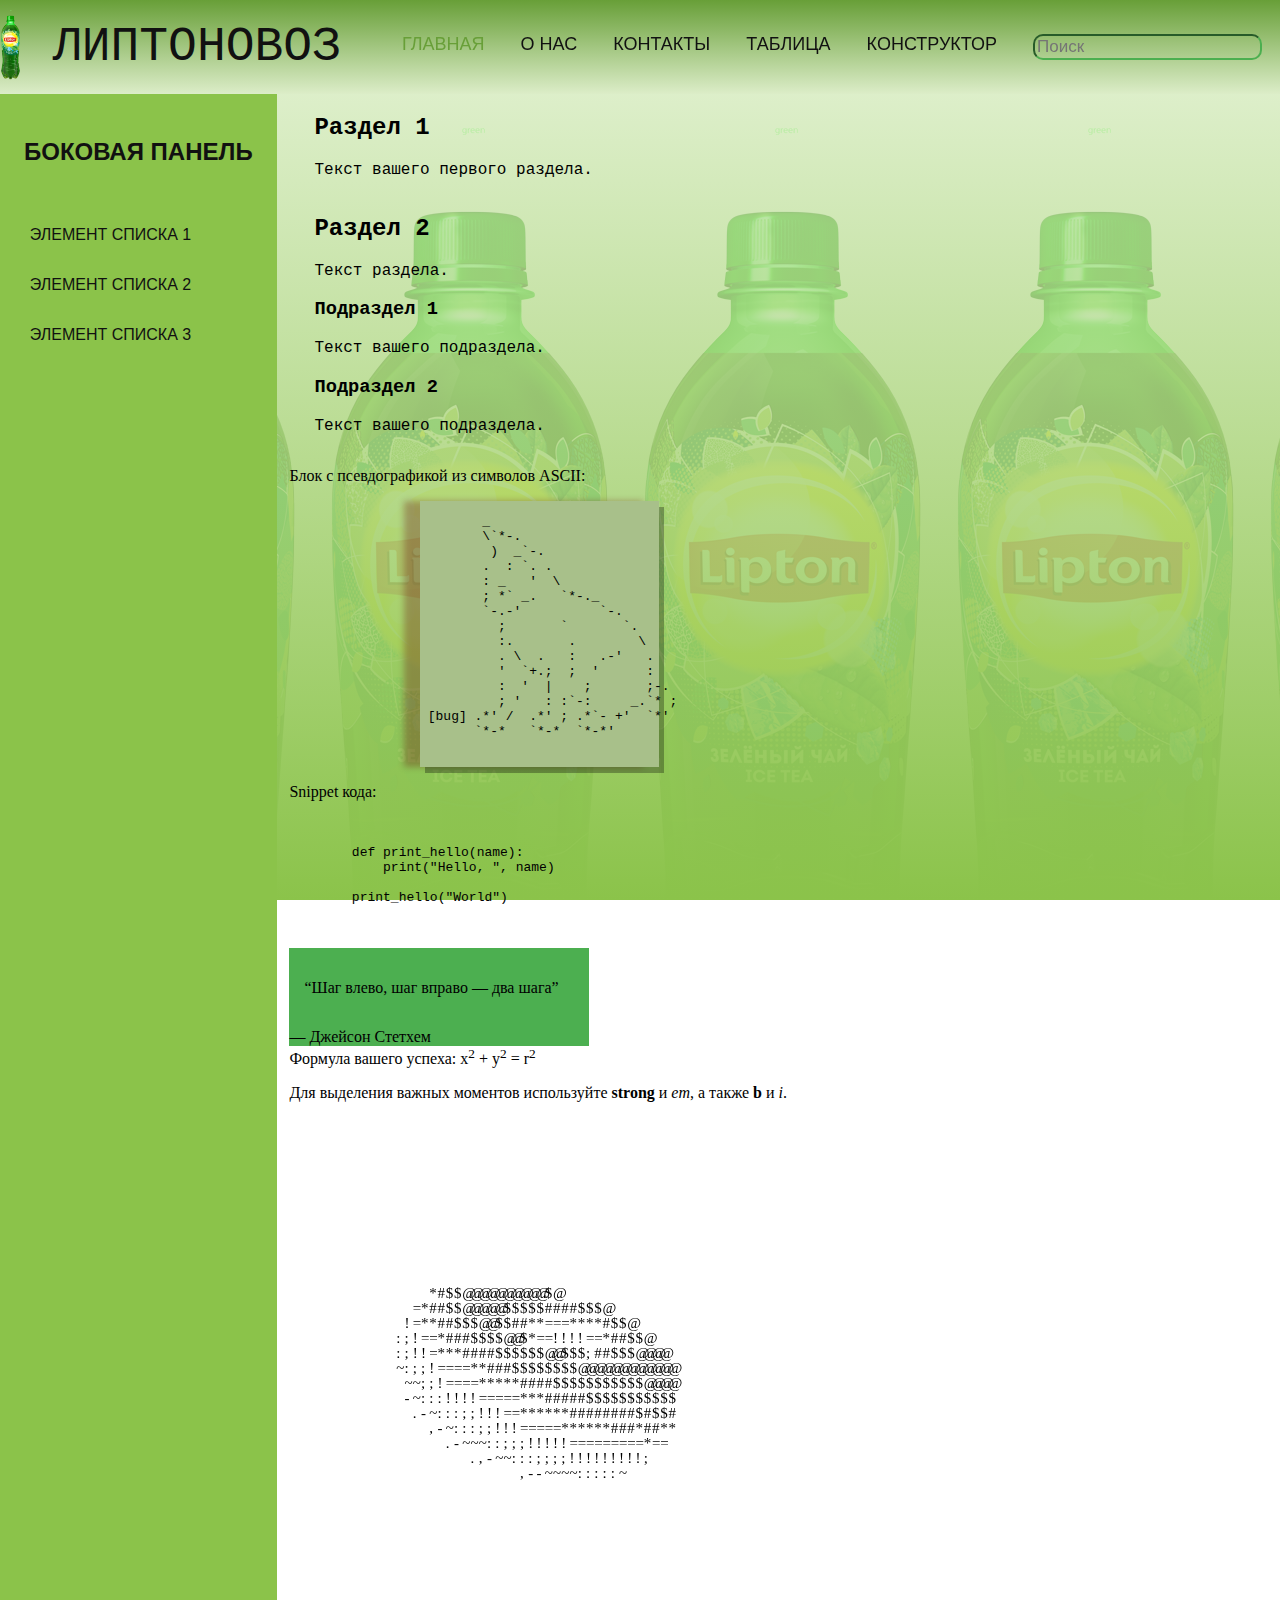
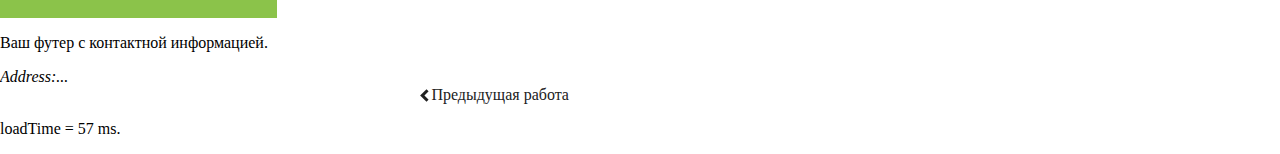
<file: index.html>
<!DOCTYPE html>
<html lang="ru">
<head>
    <meta charset="UTF-8">
    <meta name="viewport"
          content="width=device-width, user-scalable=no, initial-scale=1.0, maximum-scale=1.0, minimum-scale=1.0">
    <meta name="keywords" content="слово1, слово2, слово3">
    <link rel="stylesheet" href="styles/styles.css">
    <link rel="icon" type="image/png" href="img/lipton.png"/>
    <title>Главная</title>
    <script src="js/pageload.js"></script>
</head>
<body class="bodyWrapper">

<header class="header">
    <div class="header__logo">
        <img src="img/lipton.png">
    </div>
    <div class="header__heading1">
        <h1><a class="navigation_link" href="/">Липтоновоз</a></h1>
    </div>

    <div class="navigation">
        <ul class="navigation_list">
            <li class="navigation_item"><a class="navigation_link" href="index.html">Главная</a></li>
            <li class="navigation_item"><a class="navigation_link" href="about.html">О нас</a></li>
<!--            <li class="navigation_item"><a class="navigation_link" href="contacts.html">Контакты</a></li>-->
            <li class="navigation_item"><a class="navigation_link" href="https://vk.com">Контакты</a></li>
            <li class="navigation_item"><a class="navigation_link" href="table.html">Таблица</a></li>
            <li class="navigation_item"><a class="navigation_link " href="form.html">Конструктор</a></li>
            <li class="navigation_item"><input type="text" placeholder="Поиск"></li>
        </ul>
    </div>
</header>
<div class="page">
    <div class="side-bar">
        <h2 class="side-bar__item">Боковая панель</h2>
        <ul class="side-bar__list">
            <li class="side-bar__item">Элемент списка 1</li>
            <li class="side-bar__item">Элемент списка 2</li>
            <li class="side-bar__item">Элемент списка 3</li>
        </ul>
    </div>
    <main class="main">
        <div class="section">
            <h2 class="section__heading2">Раздел 1</h2>
            <p class="section__text">Текст вашего первого раздела.</p>
        </div>

        <div class="section">
            <h2 class="section__heading2">Раздел 2</h2>
            <p class="section__text">Текст раздела.</p>
            <article class="article">
                <h3 class="article__heading3">Подраздел 1</h3>
                <p class="article__text">Текст вашего подраздела.</p>
            </article>

            <article class="article">
                <h3 class="article__heading3">Подраздел 2</h3>
                <p class="article__text">Текст вашего подраздела.</p>
            </article>
        </div>


        <p>
            Блок с псевдографикой из символов ASCII:
        <div class="body__cat">
    <pre>
        _
        \`*-.
         )  _`-.
        .  : `. .
        : _   '  \
        ; *` _.   `*-._
        `-.-'          `-.
          ;       `       `.
          :.       .        \
          . \  .   :   .-'   .
          '  `+.;  ;  '      :
          :  '  |    ;       ;-.
          ; '   : :`-:     _.`* ;
 [bug] .*' /  .*' ; .*`- +'  `*'
       `*-*   `*-*  `*-*'
    </pre>
        </div>
        <p>Snippet кода:
        <div class="pre code">
     <pre>
        <code>
        def print_hello(name):
            print("Hello, ", name)

        print_hello("World")
        </code>
     </pre>
        </div>
        <blockquote class="blockquote">
            <p>Шаг влево, шаг вправо — два шага</p>
            <footer>— Джейсон Стетхем</footer>
        </blockquote>
        <div class="formula">
            Формула вашего успеха: x<sup>2</sup> + y<sup>2</sup> = r<sup>2</sup>
        </div>

        <p>
            Для выделения важных моментов используйте <strong>strong</strong> и <em>em</em>,
            а также <b>b</b> и <i>i</i>.
        </p>
        <canvas width="500" height="500" class="donut"></canvas>
        <script src="js/donut.js"></script>
    </main>

</div>
<footer class="footerWrapper">
    <p>Ваш футер с контактной информацией.</p>
    <address>
        Address:...
    </address>
    <div class="footerLinks">
        <div class="footer__link"><a class="link" href="../lab6/index.html"><i class="arrow left"></i>Предыдущая
            работа</a>
        </div>

    </div>

    <p id="loadTime"></p>
    <script src="js/active_page.js"></script>

</footer>

<!--<script src="https://rawcdn.githack.com/ArtMan-8/outline-prototype/e73da2a1ee9031564b56ed5d98541891f7123933/js/outline-control.js"></script>-->

</body>
</html>
</file>
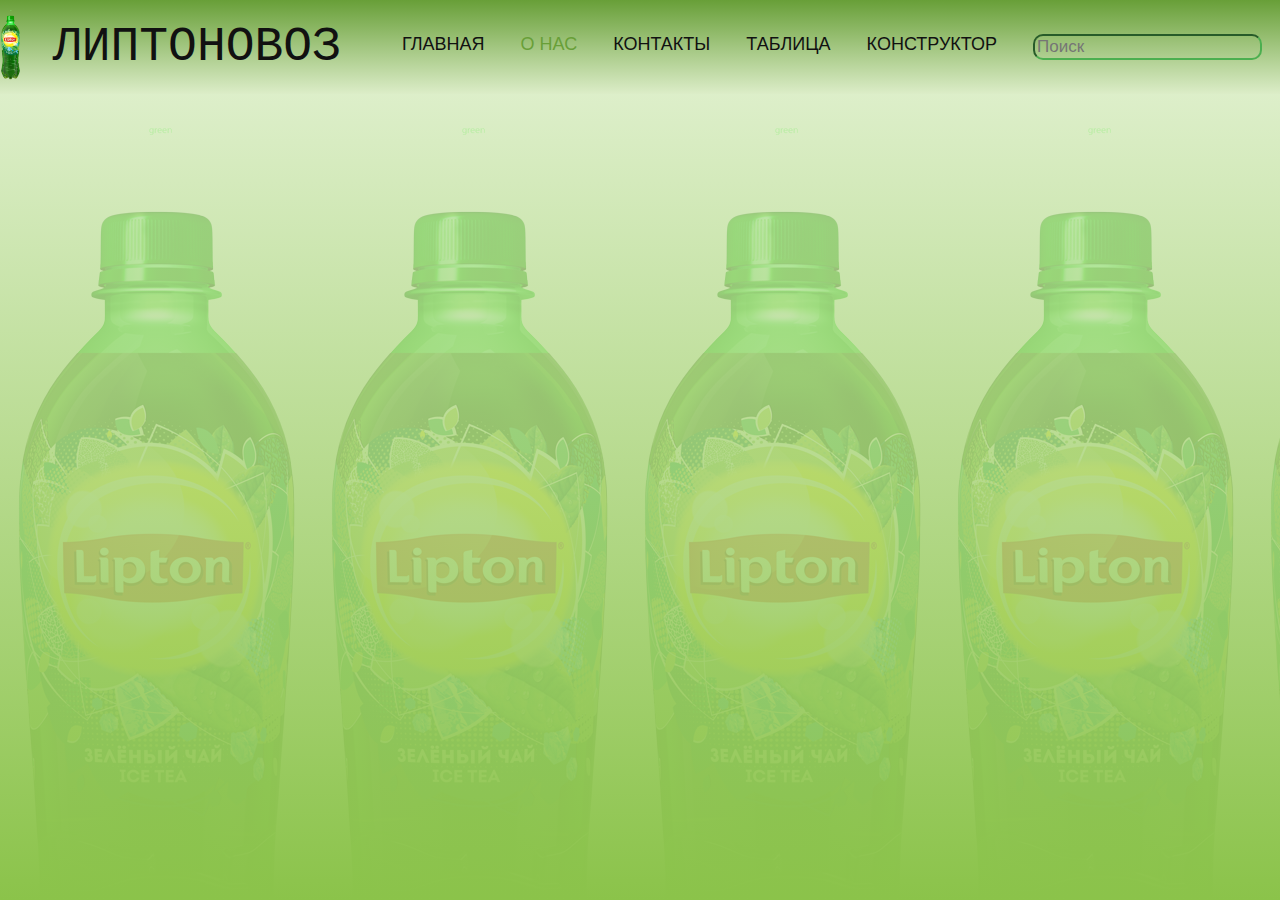
<file: about.html>
<!DOCTYPE html>
<html lang="en">
<head>
    <meta charset="UTF-8">
    <meta name="viewport"
          content="width=device-width, user-scalable=no, initial-scale=1.0, maximum-scale=1.0, minimum-scale=1.0">
    <meta name="keywords" content="слово1, слово2, слово3">
    <link rel="stylesheet" href="styles/styles.css">
    <link rel="icon" type="image/png" href="img/lipton.png"/>
    <title>О нас</title>
    <script src="js/pageload.js"></script>
</head>
<body class="bodyWrapper">
<header class="header">
    <div class="header__logo">
        <img src="img/lipton.png">
    </div>
    <div class="header__heading1">
        <h1><a class="navigation_link" href="/">Липтоновоз</a></h1>
    </div>

    <div class="navigation_list">
        <ul class="navigation_list">
            <li class="navigation_item"><a class="navigation_link" href="index.html">Главная</a></li>
            <li class="navigation_item"><a class="navigation_link" href="about.html">О нас</a></li>
            <li class="navigation_item"><a class="navigation_link" href="contacts.html">Контакты</a></li>
            <li class="navigation_item"><a class="navigation_link" href="table.html">Таблица</a></li>
            <li class="navigation_item"><a class="navigation_link " href="form.html">Конструктор</a></li>
            <li class="navigation_item"><input type="text" placeholder="Поиск"></li>
        </ul>
    </div>
    <div class="page">

    </div>
    <script src="js/active_page.js"></script>

</header>
</body>
</html>
</file>
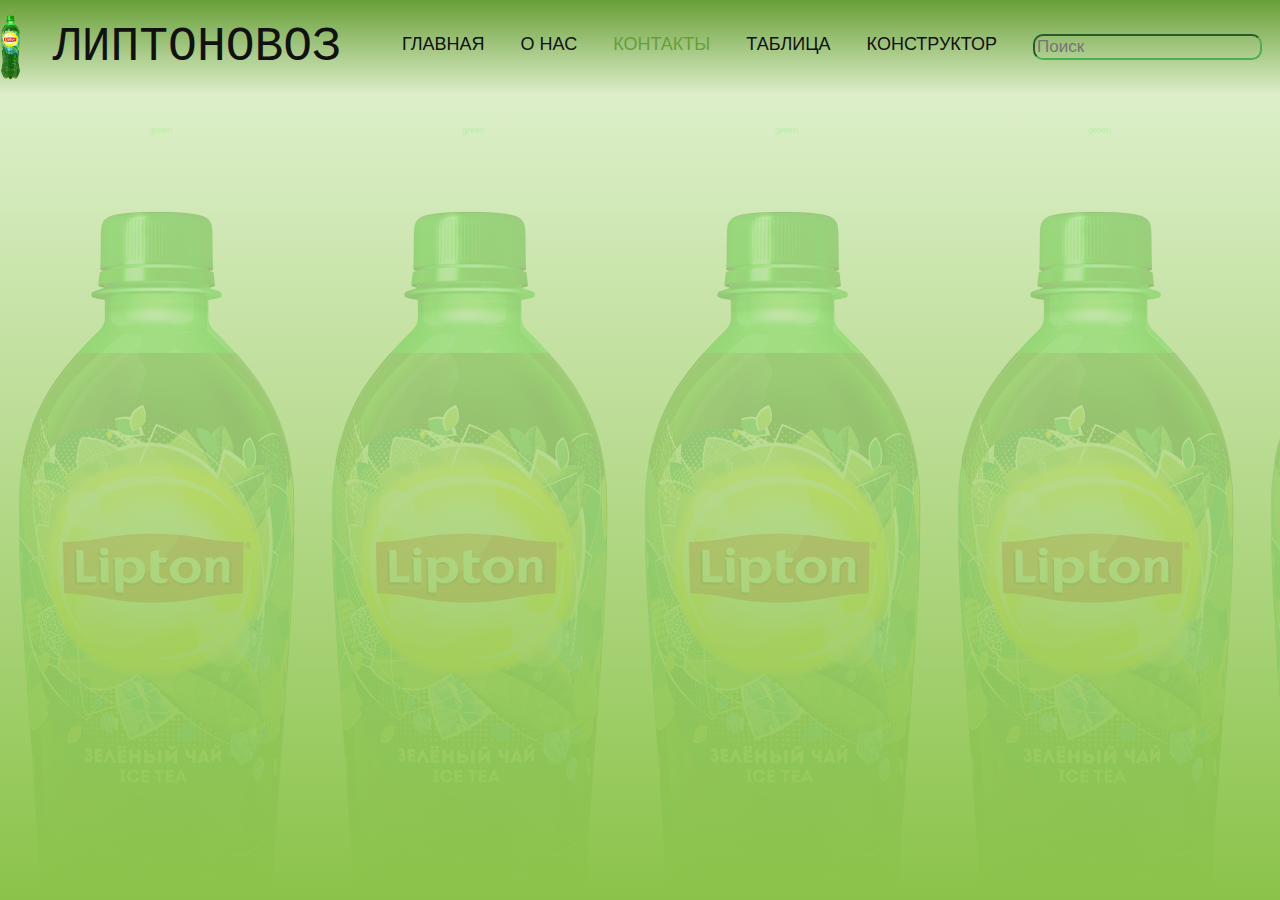
<file: contacts.html>
<!DOCTYPE html>
<html lang="en">
<head>
    <meta charset="UTF-8">
    <meta name="viewport"
          content="width=device-width, user-scalable=no, initial-scale=1.0, maximum-scale=1.0, minimum-scale=1.0">
    <meta name="keywords" content="слово1, слово2, слово3">
    <link rel="stylesheet" href="styles/styles.css">
    <link rel="icon" type="image/png" href="img/lipton.png"/>
    <title>Контакты</title>
    <script src="js/pageload.js"></script>
</head>
<body class="bodyWrapper">
<header class="header">
    <div class="header__logo">
        <img src="img/lipton.png">
    </div>
    <div class="header__heading1">
        <h1><a class="navigation_link" href="/">Липтоновоз</a></h1>
    </div>

    <div class="navigation_list">
        <ul class="navigation_list">
            <li class="navigation_item"><a class="navigation_link" href="index.html">Главная</a></li>
            <li class="navigation_item"><a class="navigation_link" href="about.html">О нас</a></li>
            <li class="navigation_item"><a class="navigation_link" href="contacts.html">Контакты</a></li>
            <li class="navigation_item"><a class="navigation_link" href="table.html">Таблица</a></li>
            <li class="navigation_item"><a class="navigation_link " href="form.html">Конструктор</a></li>
            <li class="navigation_item"><input type="text" placeholder="Поиск"></li>
        </ul>
    </div>
    <div class="page">

    </div>
    <script src="js/active_page.js"></script>

</header>
</body>
</html>
</file>
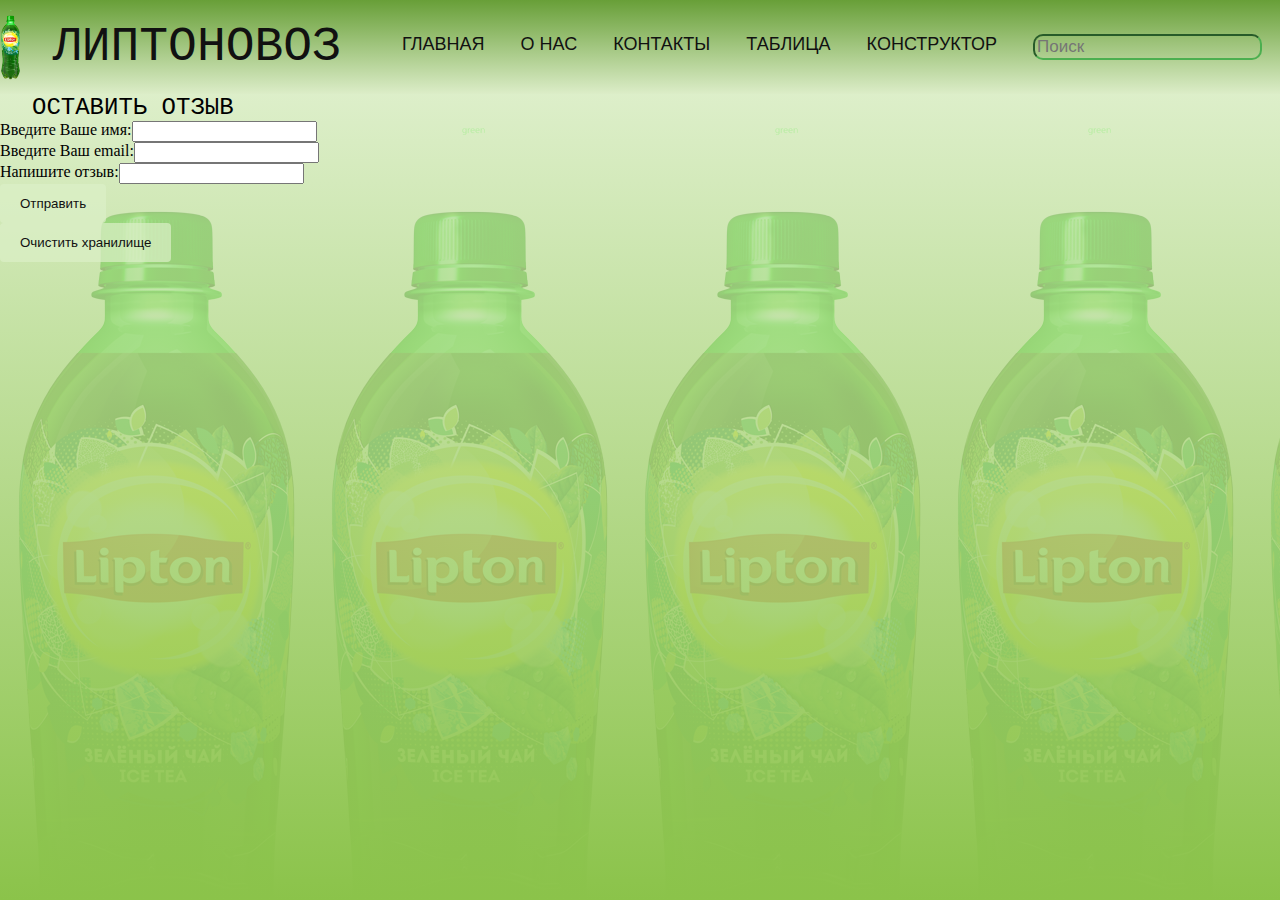
<file: form.html>
<!DOCTYPE html>
<html lang="en">
<head>
    <meta charset="UTF-8">
    <meta name="viewport"
          content="width=device-width, user-scalable=no, initial-scale=1.0, maximum-scale=1.0, minimum-scale=1.0">
    <meta name="keywords" content="слово1, слово2, слово3">
    <link rel="stylesheet" href="styles/styles.css">
    <link rel="stylesheet" href="styles/preloader.css">
    <link rel="icon" type="image/png" href="./img/lipton.png"/>
    <title>Form</title>
    <link rel="stylesheet" href="https://codeseven.github.io/toastr/build/toastr.min.css" />
    <script src="https://code.jquery.com/jquery-3.6.3.min.js"></script>
    <script src="https://codeseven.github.io/toastr/build/toastr.min.js"></script>
    <script src="js/pageload.js"></script>
    <link rel="stylesheet" href="https://unpkg.com/aos@next/dist/aos.css" />
</head>
<body class="bodyWrapper">
<header class="header">
    <div class="preloader">
        <div class="spinner">
            <div class="bounce1"></div>
            <div class="bounce2"></div>
            <div class="bounce3"></div>
        </div>
    </div>

    <div class="header__logo">
        <img src="./img/lipton.png">
    </div>
    <div class="header__heading1">
        <h1><a class="navigation_link" href="/">Липтоновоз</a></h1>
    </div>

    <div class="navigation_list">
        <ul class="navigation_list">
            <li class="navigation_item"><a class="navigation_link" href="index.html">Главная</a></li>
            <li class="navigation_item"><a class="navigation_link" href="about.html">О нас</a></li>
            <li class="navigation_item"><a class="navigation_link" href="contacts.html">Контакты</a></li>
            <li class="navigation_item"><a class="navigation_link" href="table.html">Таблица</a></li>
            <li class="navigation_item"><a class="navigation_link" href="form.html">Конструктор</a></li>
            <li class="navigation_item"><input type="text" placeholder="Поиск"></li>
        </ul>
    </div>
</header>
<div class="main">
    <div class="formWrapper">
        <form action="" method="post" class="form">
            <div class="form__heading1">Оставить отзыв</div>
            <div class="form-input">
                <label for="name">Введите Ваше имя:</label>
                <input type="text" name="name" id="name" required/>
            </div>
            <div class="form-input">
                <label for="email">Введите Ваш email:</label>
                <input type="email" name="email" id="email" required/>
            </div>
            <div class="form-input">
                <label for="feedback">Напишите отзыв:</label>
                <input type="text" name="feedback" id="feedback" required/>
            </div>
            <div class="form-input">
                <!--            <button type="button" id="submitButton">Отправить</button>-->
                <input type="button" id="submitButton" value="Отправить">

            </div>
            <div class="form-input">
                <!--             <button type="button" id="clearButton">Очистить хранилище</button>-->
                <input type="button" id="clearButton" value="Очистить хранилище">
            </div>
        </form>
    </div>
    <br><br><br><br><br><br><br><br><br><br><br><br><br><br><br><br>
    <div id="feedbackList"></div>
    <br><br><br><br><br><br><br><br><br><br><br><br><br><br><br><br>
</div>
<script src="js/preload.js"></script>
<script src="js/fetchData.js"></script>
<script src="js/form.js"></script>
<script src="https://unpkg.com/aos@next/dist/aos.js"></script>
<script>

</script>
</body>
</html>
</file>
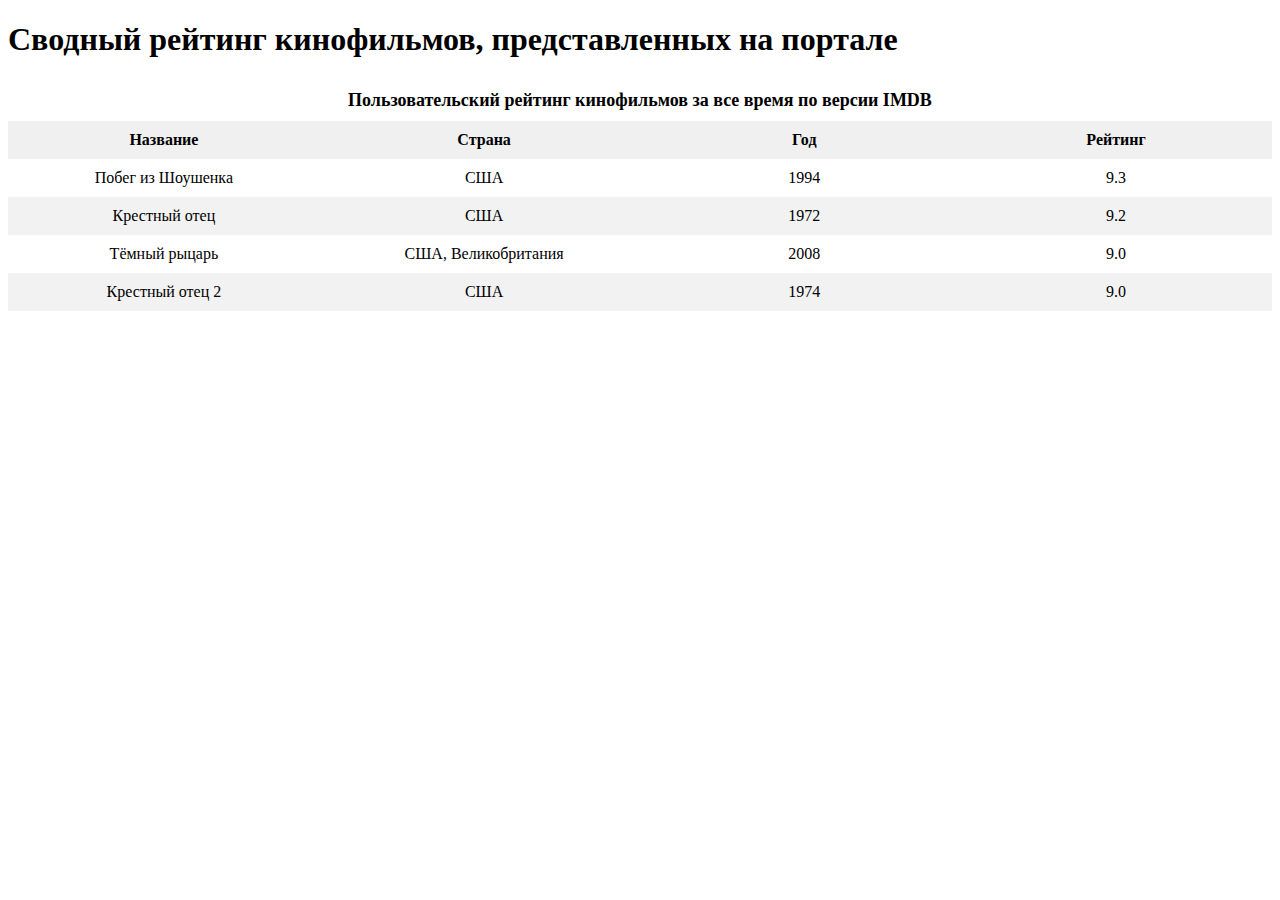
<file: table.html>
<!DOCTYPE html>
<html lang="ru">
<head>
    <meta charset="UTF-8">
    <title>Сводный рейтинг книг, представленных на портале</title>
    <link rel="stylesheet" type="text/css" href="styles/table-styles.css">
</head>
<body>
<h1>Сводный рейтинг кинофильмов, представленных на портале</h1>
<table class="responsive-table">
    <caption>Пользовательский рейтинг кинофильмов за все время по версии IMDB</caption>
    <thead>
    <tr>
        <th>Название</th>
        <th>Страна</th>
        <th>Год</th>
        <th>Рейтинг</th>
    </tr>
    </thead>
    <tbody>
    <tr>
        <td>Побег из Шоушенка</td>
        <td>США</td>
        <td>1994</td>
        <td>9.3</td>
    </tr>
    <tr>
        <td>Крестный отец</td>
        <td>США</td>
        <td>1972</td>
        <td>9.2</td>
    </tr>
    <tr>
        <td>Тёмный рыцарь</td>
        <td>США, Великобритания</td>
        <td>2008</td>
        <td>9.0</td>
    </tr>
    <tr>
        <td>Крестный отец 2</td>
        <td>США</td>
        <td>1974</td>
        <td>9.0</td>
    </tr>
    </tbody>
</table>
</body>
</html>
</file>
<file: styles/styles.css>
@import "root.css";
@import "body.css";
@import "blockquote.css";
@import "footer.css";
@import "header.css";
@import "navbar.css";
@import "page.css";
@import "sidebar.css";
@import "main.css";
@import "table-styles.css";
@import "form.css";

body, footer > *, a, a:active, a:hover {
    cursor: url("../img/cursor32.png"), auto;
}

@media screen and (min-width: 720px) {
    body, footer > *, a, a:active, a:hover {
        cursor: url("../img/cursor64.png"), auto;
    }
}

@media screen and (min-width: 1980px) {
    body, footer > *, a, a:active, a:hover {
        cursor: url("../img/cursor128.png"), auto;
    }
}
</file>
<file: styles/preloader.css>
.spinner {
    margin: 100px auto 0;
    width: 70px;
    text-align: center;
}

.spinner > div {
    width: 18px;
    height: 18px;
    background-color: #333;

    border-radius: 100%;
    display: inline-block;
    -webkit-animation: sk-bouncedelay 1.4s infinite ease-in-out both;
    animation: sk-bouncedelay 1.4s infinite ease-in-out both;
}

.spinner .bounce1 {
    -webkit-animation-delay: -0.32s;
    animation-delay: -0.32s;
}

.spinner .bounce2 {
    -webkit-animation-delay: -0.16s;
    animation-delay: -0.16s;
}

@-webkit-keyframes sk-bouncedelay {
    0%, 80%, 100% {
        -webkit-transform: scale(0)
    }
    40% {
        -webkit-transform: scale(1.0)
    }
}

@keyframes sk-bouncedelay {
    0%, 80%, 100% {
        -webkit-transform: scale(0);
        transform: scale(0);
    }
    40% {
        -webkit-transform: scale(1.0);
        transform: scale(1.0);
    }
}

.preloader {

    /* Фиксируем блок на всю ширину и высоту окна, чтобы перекрывать все остальные элементы */
    position: fixed;
    top: 0;
    left: 0;
    right: 0;
    bottom: 0;
    width: 100%;
    height: 100%;
    z-index: 9999;

    /* Центрируем анимацию Preloader */
    display: flex;
    align-items: center;
    justify-content: center;

    /* При загрузке страницы, Preloader сразу отображается */
    opacity: 1;
    visibility: visible;

    /* Добавляем затемнение */
    background: rgba(18, 18, 18, 0.64);

    /* Добавляем плавный переход */
    transition: opacity 1s, visibility 0s 0s;
}
.preloader_hidden {
    visibility: hidden;
    opacity: 0;
    transition: opacity 1s, visibility 0s 1s;
}
</file>
<file: styles/table-styles.css>
.left_section {
    width: 75%;
}

.right_section {
    width: 25%;
}

.responsive-table {
    width: 100%;
    border-collapse: collapse;
    margin: 20px 0;
    overflow-x: auto;
}

.responsive-table caption {
    font-weight: bold;
    font-size: 18px;
    text-align: center;
    padding: 10px;
}

.responsive-table thead {
    background-color: #f0f0f0;
}

.responsive-table th,
.responsive-table td {
    padding: 10px;
    text-align: center;
    min-width: 150px;
}

.responsive-table th {
    font-weight: bold;
    /*position: -webkit-sticky;*/
    position: sticky;
    top: 0;
    background-color: #f0f0f0;
    z-index: 1;
}

.responsive-table tbody tr:nth-child(even) {
    background-color: #f2f2f2;
}

.responsive-table tbody tr:nth-child(odd) {
    background-color: #ffffff;
}


@media screen and (max-width: 768px){
    .right_section {
        display: none;
    }
}
</file>
